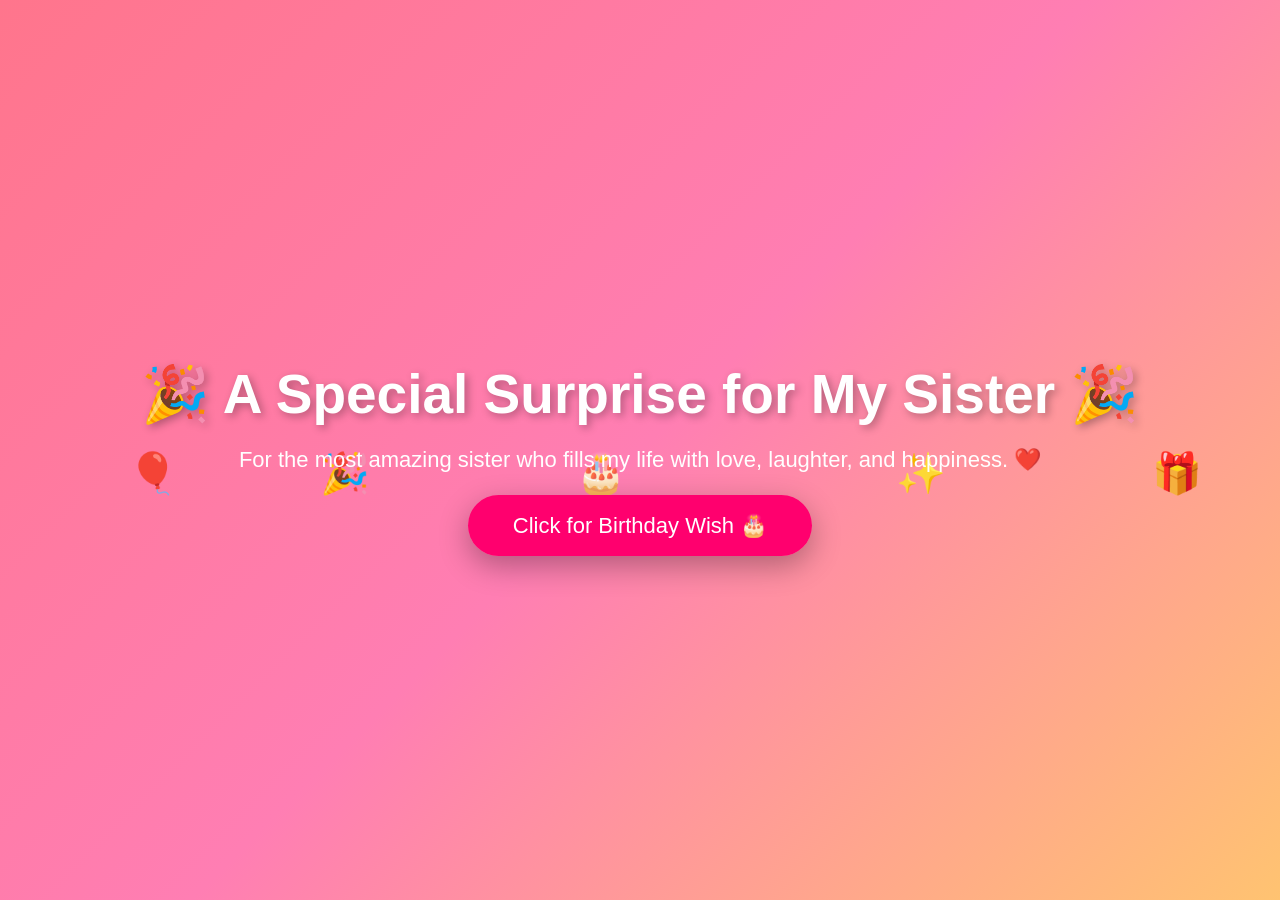
<file: index.html>
<!DOCTYPE html>
<html lang="en">
<head>
    <meta charset="UTF-8">
    <meta name="viewport" content="width=device-width, initial-scale=1.0">
    <title>Birthday Surprise 🎉</title>
    <link rel="stylesheet" href="style.css">
</head>
<body class="landing">

    <div class="floating">
        <span>🎈</span>
        <span>🎉</span>
        <span>🎂</span>
        <span>✨</span>
        <span>🎁</span>
    </div>

    <div class="container">
       <h1>🎉 A Special Surprise for My Sister 🎉</h1>
        <p>For the most amazing sister who fills my life with love, laughter, and happiness. ❤️</p>

        <a href="photo.html" class="btn">
            Click for Birthday Wish 🎂
        </a>
    </div>

</body>
</html>
</file>
<file: style.css>
*{
    margin:0;
    padding:0;
    box-sizing:border-box;
    font-family: 'Poppins', sans-serif;
}

body{
    overflow:hidden;
}

/* FIRST PAGE */

.landing{
    height:100vh;
    display:flex;
    justify-content:center;
    align-items:center;
    background:linear-gradient(135deg,#ff758c,#ff7eb3,#ffc371);
    color:white;
    text-align:center;
}

.container{
    z-index:10;
}

.container h1{
    font-size:55px;
    margin-bottom:20px;
    text-shadow:3px 3px 8px rgba(0,0,0,.3);
}

.container p{
    font-size:22px;
    margin-bottom:40px;
}

.btn{
    text-decoration:none;
    color:white;
    background:#ff006e;
    padding:18px 45px;
    border-radius:50px;
    font-size:22px;
    transition:.4s;
    box-shadow:0 10px 30px rgba(0,0,0,.3);
}

.btn:hover{
    background:#fff;
    color:#ff006e;
    transform:scale(1.08);
}

.floating span{
    position:absolute;
    font-size:40px;
    animation:float 8s linear infinite;
}

.floating span:nth-child(1){
    left:10%;
    animation-delay:0s;
}
.floating span:nth-child(2){
    left:25%;
    animation-delay:2s;
}
.floating span:nth-child(3){
    left:45%;
    animation-delay:4s;
}
.floating span:nth-child(4){
    left:70%;
    animation-delay:1s;
}
.floating span:nth-child(5){
    left:90%;
    animation-delay:3s;
}

@keyframes float{

0%{
transform:translateY(100vh) rotate(0deg);
}

100%{
transform:translateY(-120vh) rotate(360deg);
}

}

/* SECOND PAGE */

.photo-page{
    height:100vh;
    display:flex;
    justify-content:center;
    align-items:center;
    background:linear-gradient(135deg,#667eea,#764ba2);
}

.card{
    background:white;
    width:380px;
    border-radius:25px;
    padding:30px;
    text-align:center;
    box-shadow:0 20px 50px rgba(0,0,0,.3);
    animation:zoom .8s;
}

.card img{
    width:250px;
    height:250px;
    object-fit:cover;
    border-radius:50%;
    border:8px solid #ff4d6d;
    margin-bottom:20px;
}

.card h1{
    color:#ff006e;
    margin-bottom:15px;
}

.card p{
    color:#555;
    line-height:28px;
    margin-bottom:20px;
}

.card h2{
    color:#764ba2;
    margin-bottom:25px;
}

@keyframes zoom{

from{
opacity:0;
transform:scale(.5);
}

to{
opacity:1;
transform:scale(1);
}

}
</file>
